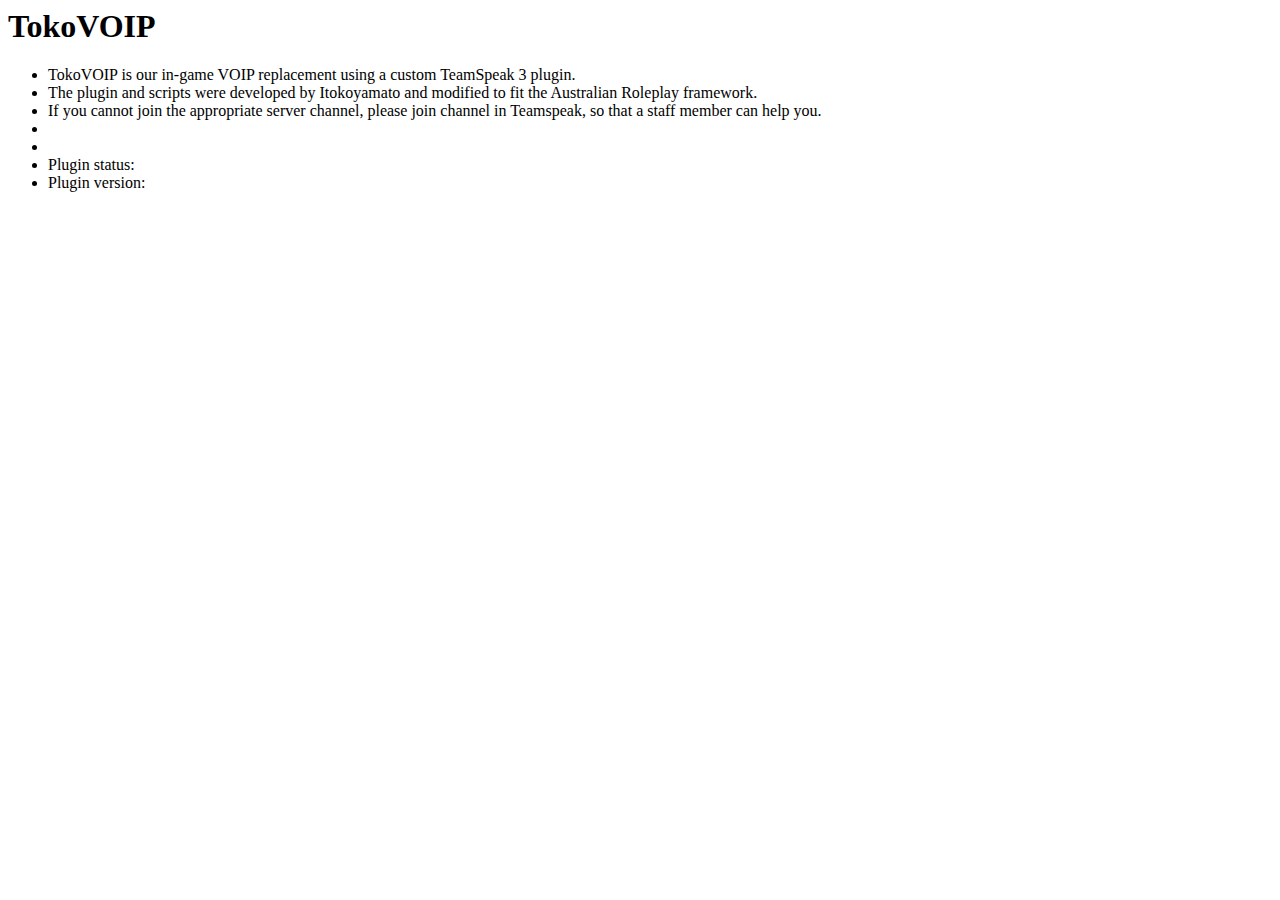
<file: tokovoip_script/nui/index.html>
<html>
	<head>
		<style>
		</style>

        <link rel="stylesheet" href="nui://arp_core/css/core.css" type="text/css">

        <script src="nui://game/ui/jquery.js" type="text/javascript"></script>
        <script src="http://code.jquery.com/jquery-1.11.0.min.js"></script>

		<script src="script.js"></script>

    </head>

    <body>

		<div id="pluginScreen" class="pluginScreen">

			<div class="header"></div>

			<div class="menus">

			<div id="pluginScreenWindow" class="pluginScreenWindow menu-theme">
				<h1>TokoVOIP</h1>
				<ul>
					<li>TokoVOIP is our in-game VOIP replacement using a custom TeamSpeak 3 plugin.</li>
					<li>The plugin and scripts were developed by Itokoyamato and modified to fit the Australian Roleplay framework.</li>
					<li>If you cannot join the appropriate server channel, please join <span id="TSChannelSupport"></span> channel in Teamspeak, so that a staff member can help you.</li>
					<li><span id="TSServer"></span></li>
					<li><span id="TSChannel"></span></li>
					<li><span id="pluginStatus">Plugin status:</span></li>
					<li><span id="pluginVersion">Plugin version:</span></li>
				</ul>
			</div>

		</div>
		<div class="footer"></div>
		</div>

		<div id="center-text">
			<div id="tokovoipInfo" class="tokovoipInfo">
		</div>

		

    </body>

</html>
</file>
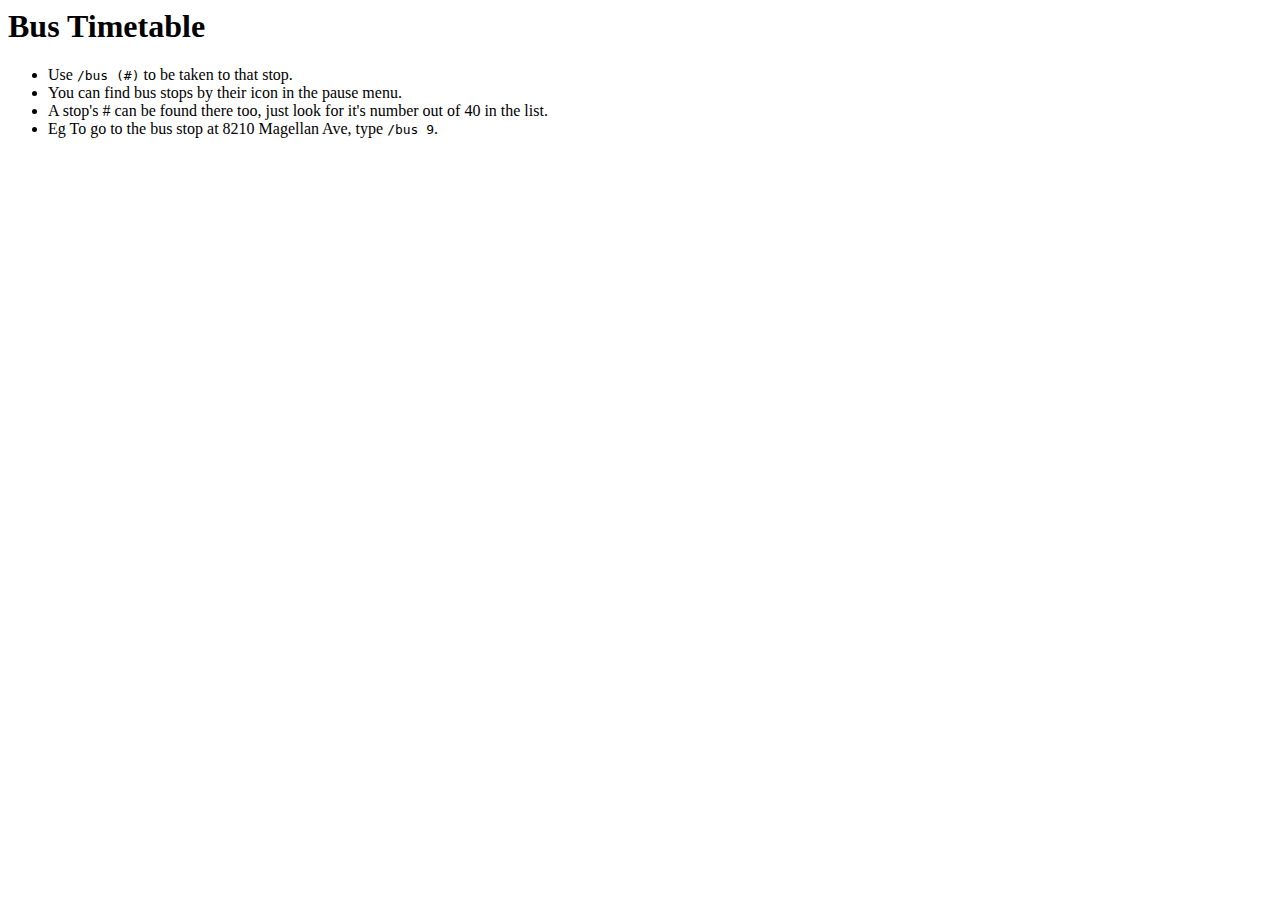
<file: arp_pt/ux/ui.html>
<html>

    <head>
        <link rel="stylesheet" href="nui://arp_core/css/core.css" type="text/css">

        <script src="nui://game/ui/jquery.js" type="text/javascript"></script>
        <script src="http://code.jquery.com/jquery-1.11.0.min.js"></script>

        <script src="../scripts/ux/ui.js"></script>

    </head>

    <body>

        <div class="menus">

            <div class="menu-theme menu-left ui-off" id="bustimetable">
                <h1>Bus Timetable</h1>
                <ul>
                    <li>Use <code>/bus (#)</code> to be taken to that stop.</li>
                    <li>You can find bus stops by their icon in the pause menu.</li>
                    <li>A stop's # can be found there too, just look for it's number out of 40 in the list.</li>
                    <li>Eg To go to the bus stop at 8210 Magellan Ave, type <code>/bus 9</code>.</li>
                    </ul>
                </div>
        </div>

    </body>

</html>
</file>
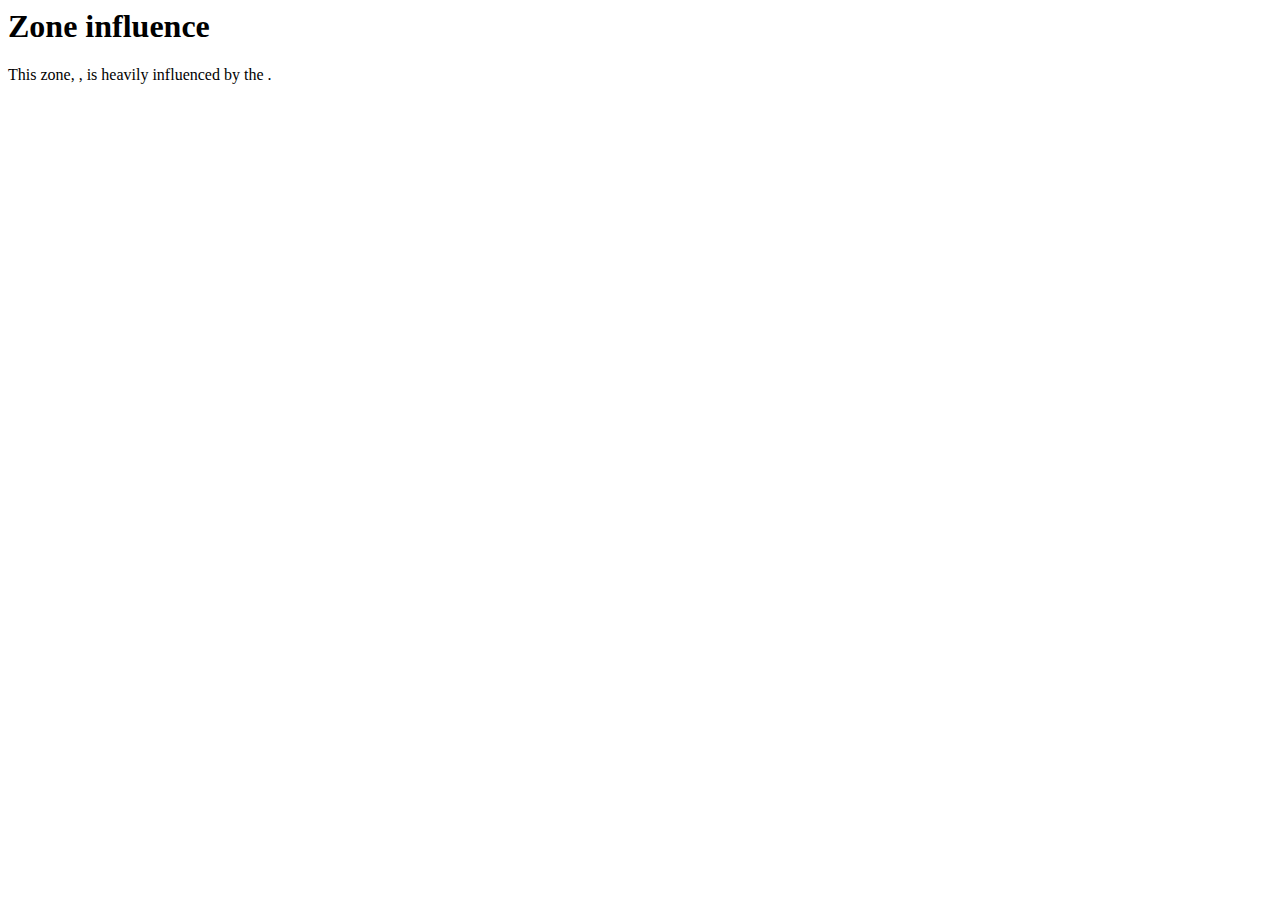
<file: arp_zones/ux/ui.html>
<html>

    <head>
        <link rel="stylesheet" href="nui://arp_core/css/core.css" type="text/css">

        <script src="nui://game/ui/jquery.js" type="text/javascript"></script>
        <script src="http://code.jquery.com/jquery-1.11.0.min.js"></script>

        <script src="../scripts/ux/ui.js"></script>

    </head>

    <body>

        <div class="header-menus">

            <div class="menu-theme messagebox" id="zones">

                <h1>Zone influence</h1>
                <p>This zone, <code id="zone"></code>, is heavily influenced by the <code id="influencer"></code>.</p>
            
            </div>

        </div>
        
    </body>

</html>
</file>
